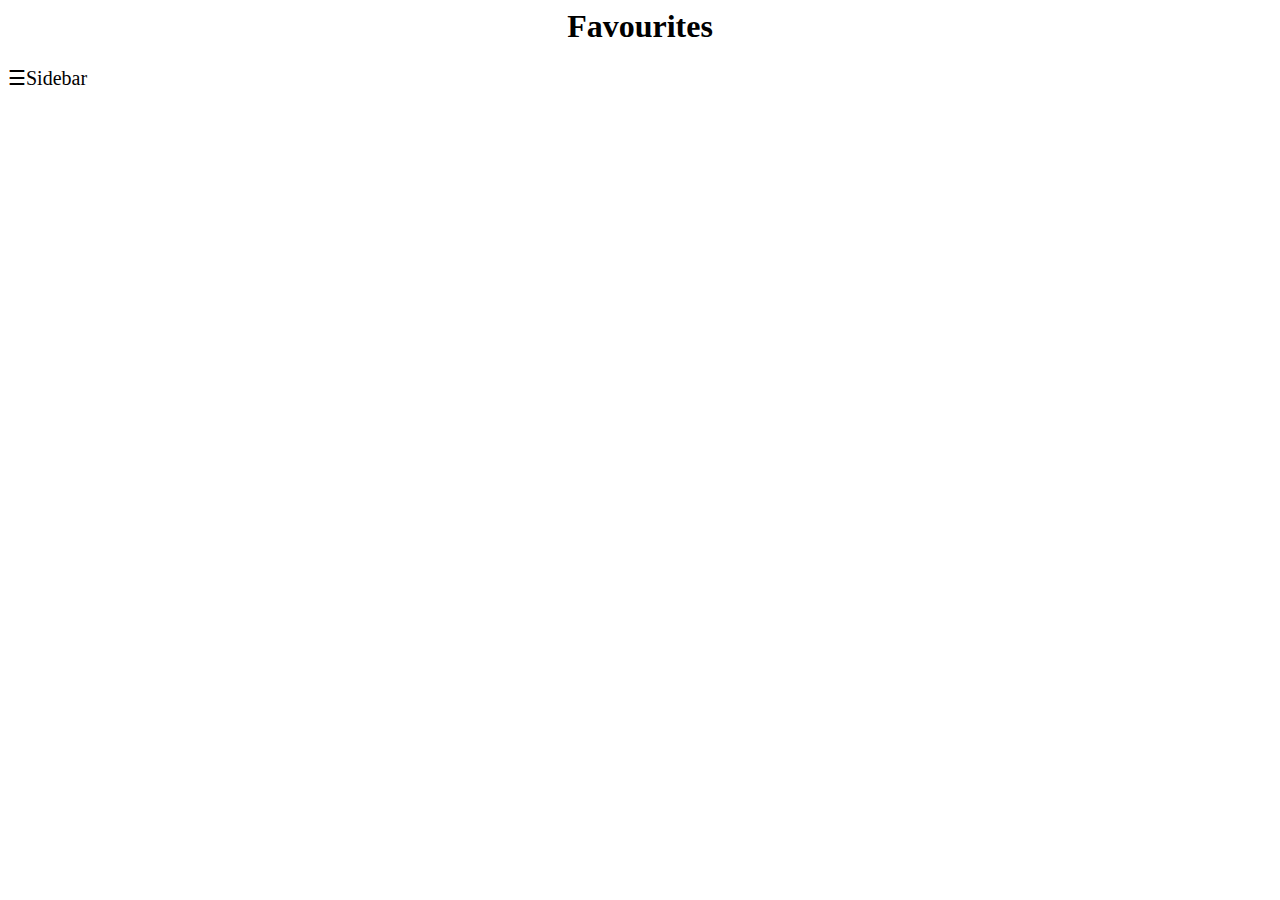
<file: favourites.html>
<DOCTYPE html>
    <html>

        <!--information that is related to the document goes here!-->
        <head>
            <meta http-equiv="Content-Type" content="text/html; charset=utf-8" />
            <title>RGU Guardians WebDev Project</title>
            <script src="https://ajax.googleapis.com/ajax/libs/jquery/2.1.3/jquery.min.js"></script>
            
            <!--Css file for sidebar styling-->
            <link rel="stylesheet" type="text/css" href="CssFiles/css.css">

            <!--javascript file to make sidebar work-->
            <script src="javascriptFiles/sidebar.js"></script> 

            <!--Javascript file to make the API work-->
            <!--<script src="javascriptFiles/foodApi.js"></script>--> 
            <script src="javascriptFiles/foodApi.js"></script>
        </head>

        <body id="base">
        </div>
        <!--here is the sidebar-->
        <div id="mySidenav" class="sidenav">
            <a href="javasript:void(0)" class="closebtn" onclick="closeNav()">&times;</a>
            <a href="/index.html">Home</a>
            <a href="/recipes.html">Recipes</a>
            <a href="/ingredients.html">Ingredients</a>
            <a href="#">Favourites</a>
        </div>

        <!--Header-->
        <h1>Favourites</h1>

        <!-- Use any element to open the sidenav -->
        <span style="font-size:20px;cursor:pointer" onclick="openNav()">&#9776;Sidebar</span>

    </div>
</body>



    </html>
</file>
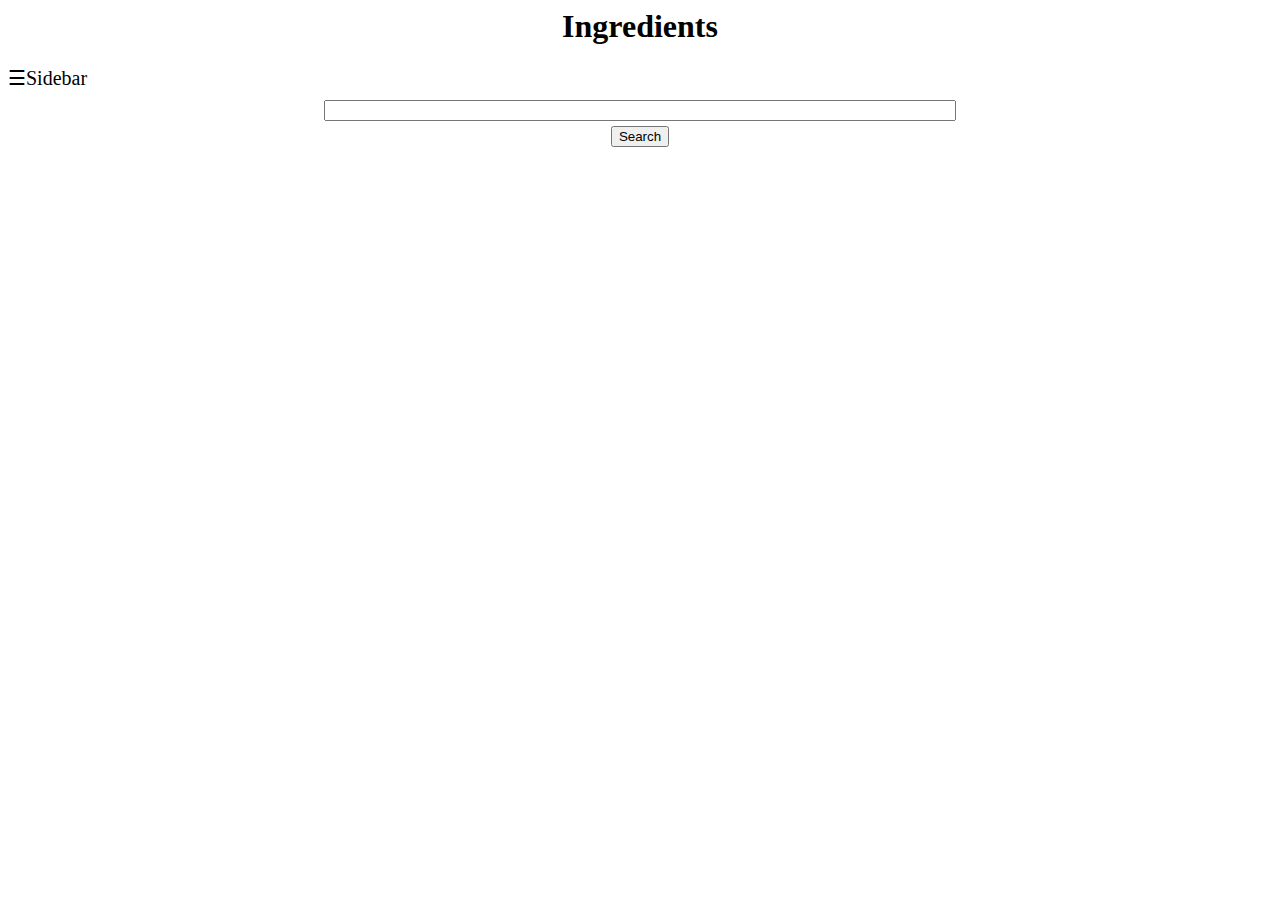
<file: ingredients.html>
<DOCTYPE html>
    <html>

        <!--information that is related to the document goes here!-->
        <head>
            <meta http-equiv="Content-Type" content="text/html; charset=utf-8" />
            <title>RGU Guardians WebDev Project</title>
            <script src="https://ajax.googleapis.com/ajax/libs/jquery/2.1.3/jquery.min.js"></script>
            
            <!--Css file for sidebar styling-->
            <link rel="stylesheet" type="text/css" href="CssFiles/css.css">

            <!--javascript file to make sidebar work-->
            <script src="javascriptFiles/sidebar.js"></script> 

            <!--Javascript file to make the API work-->
            <!--<script src="javascriptFiles/foodApi.js"></script>--> 
            <script src="javascriptFiles/foodApi.js"></script>
        </head>

        <body id="base">
        </div>
        <!--here is the sidebar-->
        <div id="mySidenav" class="sidenav">
            <a href="javasript:void(0)" class="closebtn" onclick="closeNav()">&times;</a>
            <a href="/index.html">Home</a>
            <a href="/recipes.html">Recipes</a>
            <a href="#">Ingredients</a>
            <a href="/favourites.html">Favourites</a>
        </div>

        <!--Header-->
        <h1>Ingredients</h1>

        <!-- Use any element to open the sidenav -->
        <span style="font-size:20px;cursor:pointer" onclick="openNav()">&#9776;Sidebar</span>

        <form id="searchform">
            <input type="text" id="searchterms">
            <input type="submit" id="searchbtn" value="Search">
        </form>

        <div id="resultsbox">
             <ol id="results">
                <!-- content loads here-->
            </ol>
        </div>
    </div>
</body>



    </html>
</file>
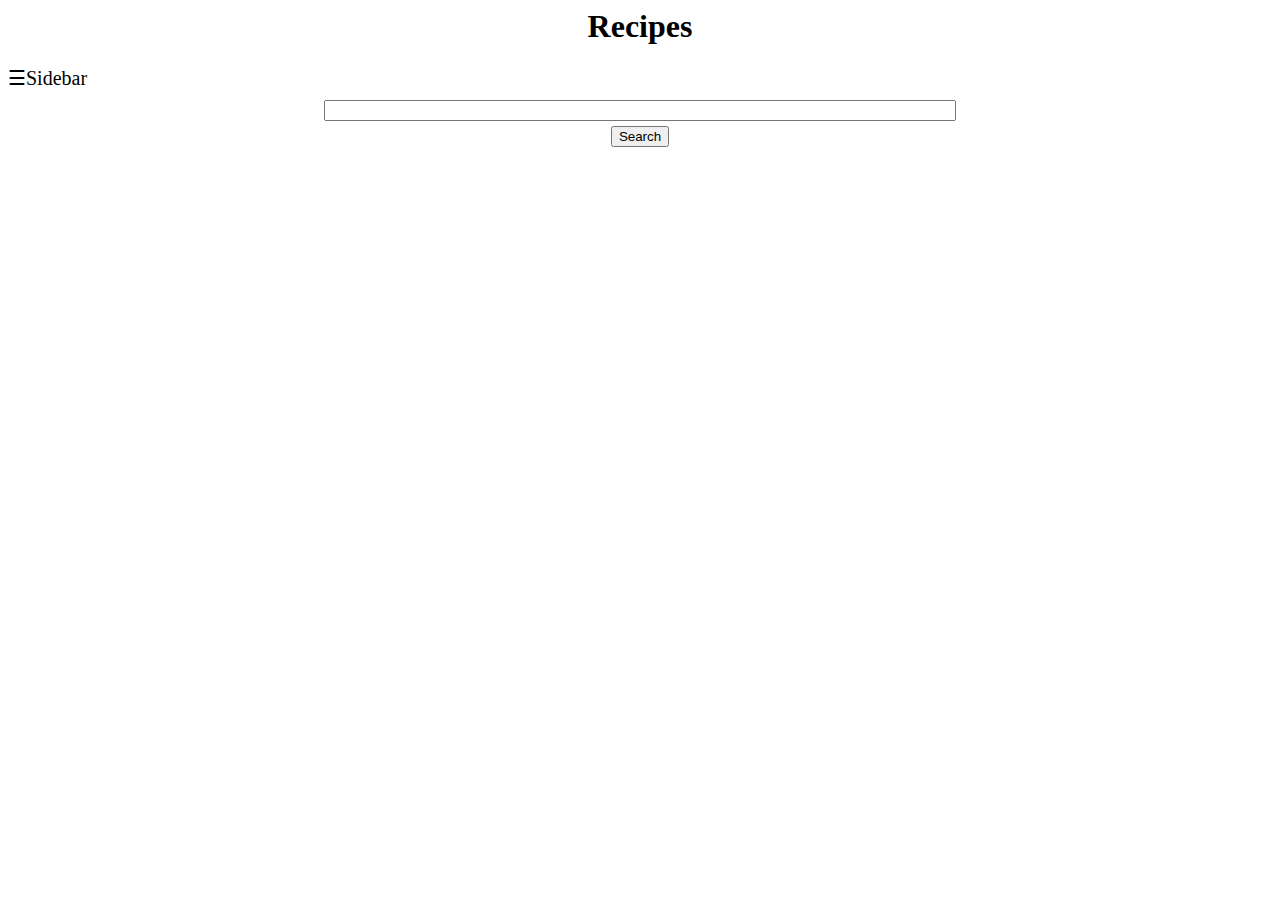
<file: recipes.html>
<DOCTYPE html>
    <html>

        <!--information that is related to the document goes here!-->
        <head>
            <meta http-equiv="Content-Type" content="text/html; charset=utf-8" />
            <title>RGU Guardians WebDev Project</title>
            <script src="https://ajax.googleapis.com/ajax/libs/jquery/2.1.3/jquery.min.js"></script>
            
            <!--Css file for sidebar styling-->
            <link rel="stylesheet" type="text/css" href="CssFiles/css.css">

            <!--javascript file to make sidebar work-->
            <script src="javascriptFiles/sidebar.js"></script> 

            <!--Javascript file to make the API work-->
            <!--<script src="javascriptFiles/foodApi.js"></script>--> 
            <script src="javascriptFiles/foodApi.js"></script>
        </head>

        <body id="base">
        </div>
        <!--here is the sidebar-->
        <div id="mySidenav" class="sidenav">
            <a href="javasript:void(0)" class="closebtn" onclick="closeNav()">&times;</a>
            <a href="/index.html">Home</a>
            <a href="#">Recipes</a>
            <a href="/ingredients.html">Ingredients</a>
            <a href="/favourites.html">Favourites</a>
        </div>

        <!--Header-->
        <h1>Recipes</h1>

        <!-- Use any element to open the sidenav -->
        <span style="font-size:20px;cursor:pointer" onclick="openNav()">&#9776;Sidebar</span>

        <form id="searchform">
            <input type="text" id="searchterms">
            <input type="submit" id="searchbtn" value="Search">
        </form>

        <div id="resultsbox">
             <ol id="results">
                <!-- content loads here-->
            </ol>
        </div>
    </div>
</body>



    </html>
</file>
<file: CssFiles/css.css>
/* The side navigation menu */
.sidenav {
    height: 100%; /* 100% Full-height */
    width: 0; /* 0 width - change this with JavaScript */
    position: fixed; /* Stay in place */
    z-index: 1; /* Stay on top */
    top: 0; /* Stay at the top */
    left: 0;
    background-color: #111; /* Black*/
    overflow-x: hidden; /* Disable horizontal scroll */
    padding-top: 60px; /* Place content 60px from the top */
    transition: 0.5s; /* 0.5 second transition effect to slide in the sidenav */
  }
  
  /* The navigation menu links */
  .sidenav a {
    padding: 8px 8px 8px 32px;
    text-decoration: none;
    font-size: 25px;
    color: #818181;
    display: block;
    transition: 0.3s;
  }
  
  /* When you mouse over the navigation links, change their color */
  .sidenav a:hover {
    color: #f1f1f1;
  }
  
  /* Position and style the close button (top right corner) */
  .sidenav .closebtn {
    position: absolute;
    top: 0;
    right: 25px;
    font-size: 36px;
    margin-left: 50px;
  }
  
  /* Style page content - use this if you want to push the page content to the right when you open the side navigation */
  #main {
    transition: margin-left .5s;
    padding: 20px;
    
  }
  
  /* On smaller screens, where height is less than 450px, change the style of the sidenav (less padding and a smaller font size) */
  @media screen and (max-height: 450px) {
    .sidenav {padding-top: 15px;}
    .sidenav a {font-size: 18px;}
  }

  h1 {
    text-align: center;
  }

 #searchterms {
     display: block;
     margin-top: 10px;
     width: 50%;
     margin-left: auto;
     margin-right: auto;
 }

 #searchbtn {
     display: block;
     margin-top: 5px;
     margin-left: auto;
     margin-right: auto;
 }
</file>
